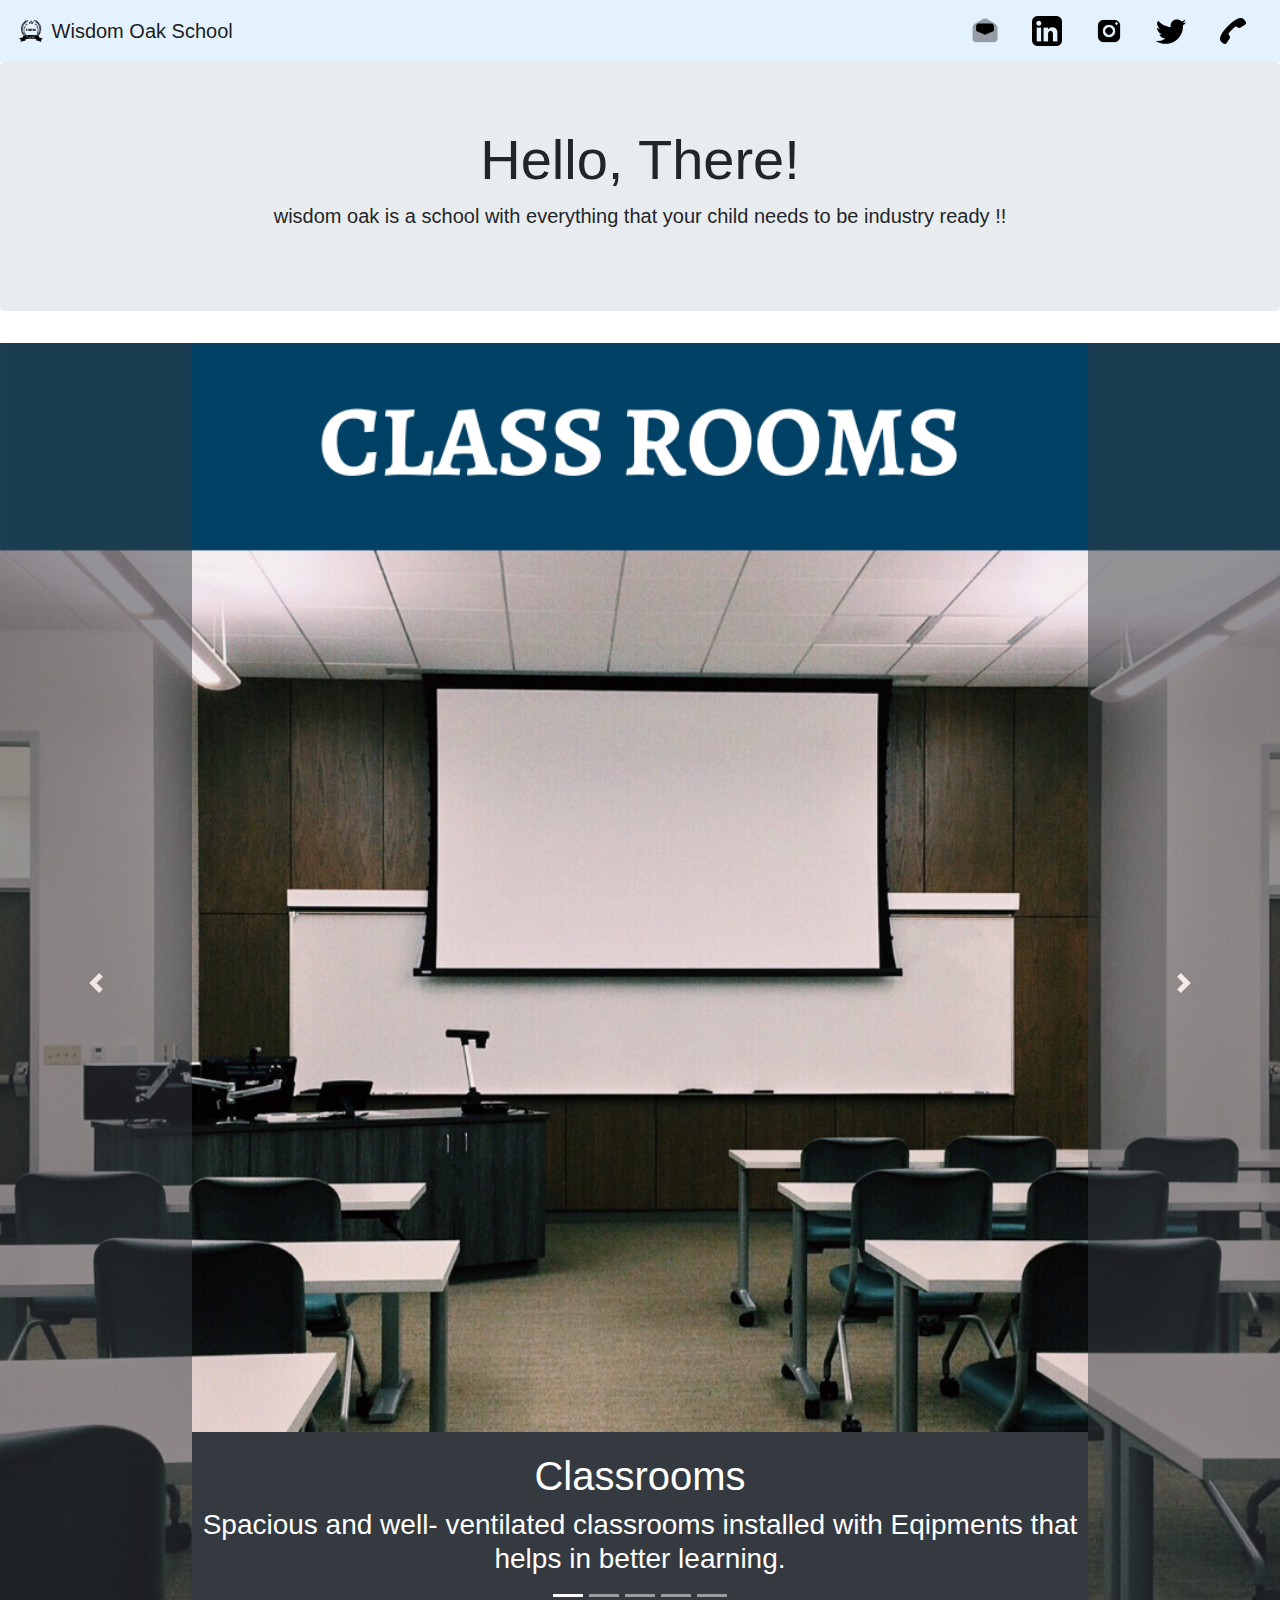
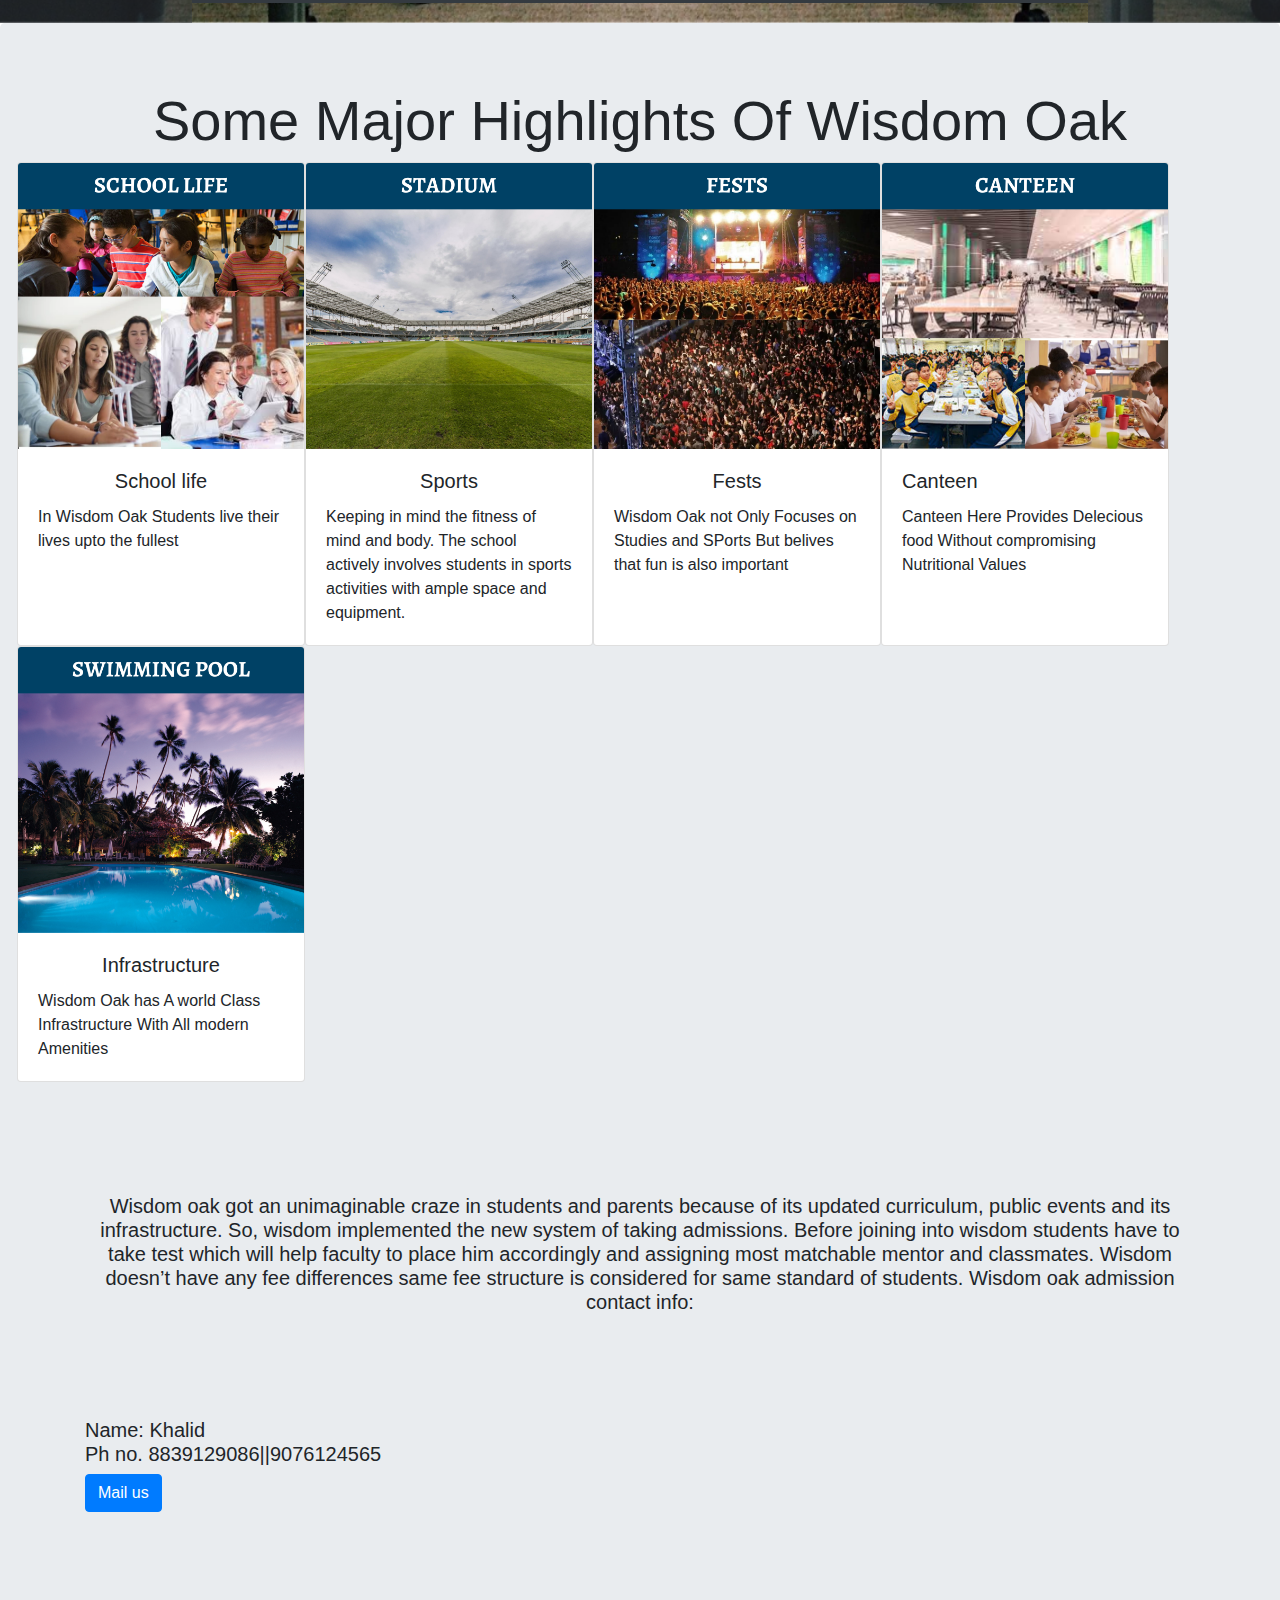
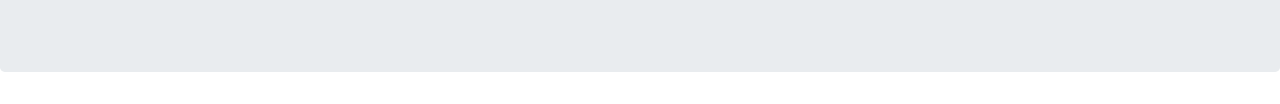
<file: wisdonOak/index.html>
<!DOCTYPE html>
<html lang="en">

<head>
  <meta charset="UTF-8">
  <meta http-equiv="X-UA-Compatible" content="IE=edge">
  <meta name="viewport" content="width=device-width, initial-scale=1.0">
  <link rel="stylesheet" href="https://stackpath.bootstrapcdn.com/bootstrap/4.3.1/css/bootstrap.min.css"
    integrity="sha384-ggOyR0iXCbMQv3Xipma34MD+dH/1fQ784/j6cY/iJTQUOhcWr7x9JvoRxT2MZw1T" crossorigin="anonymous">
  <style>
    .alert-success {
      display: none;
    }
  </style>
  <title>Wisdom Oak</title>

</head>

<body>
  <!-- Image and text -->
  <nav class="navbar navbar-light" style="background-color: #e3f2fd;">
    <a class="navbar-brand" href="#">
      <img src="./assests/WISDOM__5_-removebg-preview (1).svg" width="30" height="30" class="d-inline-block align-top"
        alt="">
      Wisdom Oak School
    </a>

    <ul class="nav nav-pills">
      <li class="nav-item">
        <a class="nav-link" href="#mail"> <img src="./assests/icons8-email-open-96.png" width="30" height="30"
            class="d-inline-block align-top" alt=""></a>
      </li>
      <li class="nav-item">
        <a class="nav-link" href="https://www.linkedin.com/" target="_blank"> <img
            src="./assests/icons8-linkedin-104.png " width="30" height="30" class="d-inline-block align-top" alt=""></a>

      </li>
      <li class="nav-item">
        <a class="nav-link" href="https://www.instagram.com/" target="_blank"> <img
            src="./assests/icons8-instagram-96.png" width="30" height="30" class="d-inline-block align-top" alt=""></a>

      </li>
      <li class="nav-item">
        <a class="nav-link" href="https://www.twitter.com/" target="_blank"> <img
            src="./assests/icons8-twitter-100.png " width="30" height="30" class="d-inline-block align-top" alt=""></a>

      </li>
      <li class="nav-item">
        <a class="nav-link" href="#mail" > <img
            src="./assests/icons8-call-100.png " width="30" height="30" class="d-inline-block align-top" alt=""></a>

      </li>


  </nav>
  <div class="jumbotron">
    <h1 class="display-4 text-center">Hello, There!</h1>
    <p class="lead text-center"> wisdom oak is a school with everything that your child needs to be industry ready !! 
  </div>
  <div class="bd-example">
    <div id="carouselExampleCaptions" class="carousel slide" data-ride="carousel">
      <ol class="carousel-indicators">
        <li data-target="#carouselExampleCaptions" data-slide-to="0" class="active"></li>
        <li data-target="#carouselExampleCaptions" data-slide-to="1"></li>
        <li data-target="#carouselExampleCaptions" data-slide-to="2"></li>
        <li data-target="#carouselExampleCaptions" data-slide-to="3"></li>
        <li data-target="#carouselExampleCaptions" data-slide-to="4"></li>
      </ol>
      <div class="carousel-inner">
        <div class="carousel-item active">
          <img src="./assests/1.png" class="d-block w-100" alt="Classrooms">
          <div class="carousel-caption d-none d-md-block bg-dark">
            <h1>Classrooms</h1>
            <h3>Spacious and well- ventilated classrooms installed with Eqipments that helps in better learning.</h3>
          </div>
        </div>

        <div class="carousel-item">
          <img src="./assests/7.png" class="d-block w-100" alt="Classrooms">
          <div class="carousel-caption d-none d-md-block bg-dark">
            <h1>Events and fests</h1>
            <h3>Mind blowing fest and Events Orgnized By Students Of Wisdom Oak</h3>
          </div>
        </div>
        <div class="carousel-item">
          <img src="./assests/9.png" class="d-block w-100" alt="Classrooms">
          <div class="carousel-caption d-none d-md-block  bg-dark">
            <h1 class="">Libraries </h1>
            <h3> A well-equipped library housing a wealth of useful books or informative and interesting video
              facilities, not only attracts students but also develops a liking to study. Such places also serve as
              holding interactive sessions and exchanging knowledge among students, thereby enhancing students’ writing
              and reading skills.</h3>
          </div>
        </div>
        <div class="carousel-item">
          <img src="./assests/10.png" class="d-block w-100" alt="Classrooms">
          <div class="carousel-caption d-none d-md-block bg-dark">
            <h1>Labs</h1>
            <h3> Thus, fully equipped and suitably-designed laboratories for various subjects be it physics, chemistry,
              biology or home science are very much the need of the hour.</h3>
          </div>
        </div>
        <div class="carousel-item">
          <img src="./assests/5.png" class="d-block w-100" alt="Classrooms">
          <div class="carousel-caption d-none d-md-block bg-dark">
            <h1>Auditorium</h1>
            <h3> The Auditorium is a large hall seating over 1000 with a multimedia projector and sound system. The
              school auditorium provides a platform for students to showcase their talents in various activities
          </div>
        </div>
      </div>
      <a class="carousel-control-prev bg-dark" href="#carouselExampleCaptions" role="button" data-slide="prev">
        <span class="carousel-control-prev-icon bg-dark" aria-hidden="true"></span>
        <span class="sr-only bg-dark">Previous</span>
      </a>
      <a class="carousel-control-next bg-dark" href="#carouselExampleCaptions" role="button" data-slide="next">
        <span class="carousel-control-next-icon bg-dark" aria-hidden="true"></span>
        <span class="sr-only bg-dark">Next</span>
      </a>
    </div>
  </div>

  <div class="jumbotron ">
    <h4 class="display-4 text-center"> Some Major Highlights Of Wisdom Oak</h4>
    <div class="row">
      <div class="card" style="width: 18rem;">
        <img src="./assests/4.png" class="card-img-top" alt="School life">
        <div class="card-body">
          <h5 class="card-title text-center">School life</h5>
          <p class="card-text">In Wisdom Oak Students live their lives upto the fullest</p>
        </div>
      </div>
      <div class="card" style="width: 18rem;">
        <img src="./assests/2.png" class="card-img-top" alt="Stadium">
        <div class="card-body">
          <h5 class="card-title text-center">Sports</h5>
          <p class="card-text ">Keeping in mind the fitness of mind and body. The school actively involves students in
            sports activities with ample space and equipment.</p>

        </div>
      </div>
      <div class="card" style="width: 18rem;">
        <img src="./assests/6.png" class="card-img-top" alt="Fests">
        <div class="card-body">
          <h5 class="card-title text-center">Fests</h5>
          <p class="card-text">Wisdom Oak not Only Focuses on Studies and SPorts But belives that fun is also important
          </p>

        </div>
      </div>
      <div class="card" style="width: 18rem;">
        <img src="./assests/8.png" class="card-img-top" alt="Canteen">
        <div class="card-body">
          <h5 class="card-title">Canteen</h5>
          <p class="card-text">Canteen Here Provides Delecious food Without compromising Nutritional Values</p>

        </div>
      </div>
      <div class="card" style="width: 18rem;">
        <img src="./assests/3.png" class="card-img-top" alt="Infrastructure">
        <div class="card-body">
          <h5 class="card-title text-center">Infrastructure</h5>
          <p class="card-text">Wisdom Oak has A world Class Infrastructure With All modern Amenities</p>

        </div>





      </div>
    </div>
    <br>
    <br>
    <div class="jumbotron jumbotron-fluid ">
      <div class="container">
        <h4 class="text-center lead ">Wisdom oak got an unimaginable craze in students and parents because of its
          updated curriculum, public events and its infrastructure.
          So, wisdom implemented the new system of taking admissions. Before joining into wisdom students have to take
          test which will help faculty to place him accordingly and assigning most matchable mentor and classmates.
          Wisdom doesn’t have any fee differences same fee structure is considered for same standard of students.
          Wisdom oak admission contact info:</h4>
        <br>
        <br>
        <br><br>
        <h3 class="display lead">Name: Khalid <br>
          Ph no. 8839129086||9076124565</h3>
        <!-- Button trigger modal -->
        <button type="button" class="btn btn-primary mail" data-toggle="modal" data-target="#exampleModal" id="mail">
          Mail us
        </button>

        <!-- Modal -->
        <div class="modal fade" id="exampleModal" tabindex="-1" role="dialog" aria-labelledby="exampleModalLabel"
          aria-hidden="true">
          <div class="modal-dialog" role="document">
            <div class="modal-content">
              <div class="modal-header">
                <h5 class="modal-title" id="exampleModalLabel">Mail Us Your Queries</h5>
                <button type="button" class="close" data-dismiss="modal" aria-label="Close">
                  <span aria-hidden="true">&times;</span>
                </button>
              </div>
              <div class="modal-body">
                <form>
                  <div class="row">
                    <div class="col">
                      <input type="text" class="form-control" placeholder="First name" required>
                    </div>
                    <div class="col">
                      <input type="text" class="form-control" placeholder="Last name" required>
                    </div>
                  </div>
                  <div class="form-group">
                    <label for="formGroupExampleInput">Email</label>
                    <input type="email" class="form-control" id="formGroupExampleInput" placeholder="Email" required>
                  </div>
                  <div class="form-group">
                    <label for="Queries">Queries</label>
                    <input type="text" class="form-control " id="formGroupExampleInput2" placeholder="Queries" required>
                  </div>
                </form>
              </div>
              <div class="modal-footer">
                <button type="button" class="btn btn-primary" data-dismiss="modal" onclick=Showt()>Send mail</button>

              </div>
            </div>
          </div>
        </div>


      </div>
    </div>
  </div>
  <div class="alert alert-success alert-dismissible fade show" role="alert">
    <strong>Mail successfully sent!</strong> We will try to answer your question ASAP
    <button type="button" class="close" data-dismiss="alert" aria-label="Close">
      <span aria-hidden="true">&times;</span>
    </button>
  </div>


</body>
<script>
  function Showt() {
    document.querySelector(".alert-success").style.display = "block";
  };
</script>
<script src="https://code.jquery.com/jquery-3.3.1.slim.min.js"
  integrity="sha384-q8i/X+965DzO0rT7abK41JStQIAqVgRVzpbzo5smXKp4YfRvH+8abtTE1Pi6jizo" crossorigin="anonymous"></script>
<script src="https://cdnjs.cloudflare.com/ajax/libs/popper.js/1.14.7/umd/popper.min.js"
  integrity="sha384-UO2eT0CpHqdSJQ6hJty5KVphtPhzWj9WO1clHTMGa3JDZwrnQq4sF86dIHNDz0W1" crossorigin="anonymous"></script>
<script src="https://stackpath.bootstrapcdn.com/bootstrap/4.3.1/js/bootstrap.min.js"
  integrity="sha384-JjSmVgyd0p3pXB1rRibZUAYoIIy6OrQ6VrjIEaFf/nJGzIxFDsf4x0xIM+B07jRM" crossorigin="anonymous"></script>

</html>
</file>
